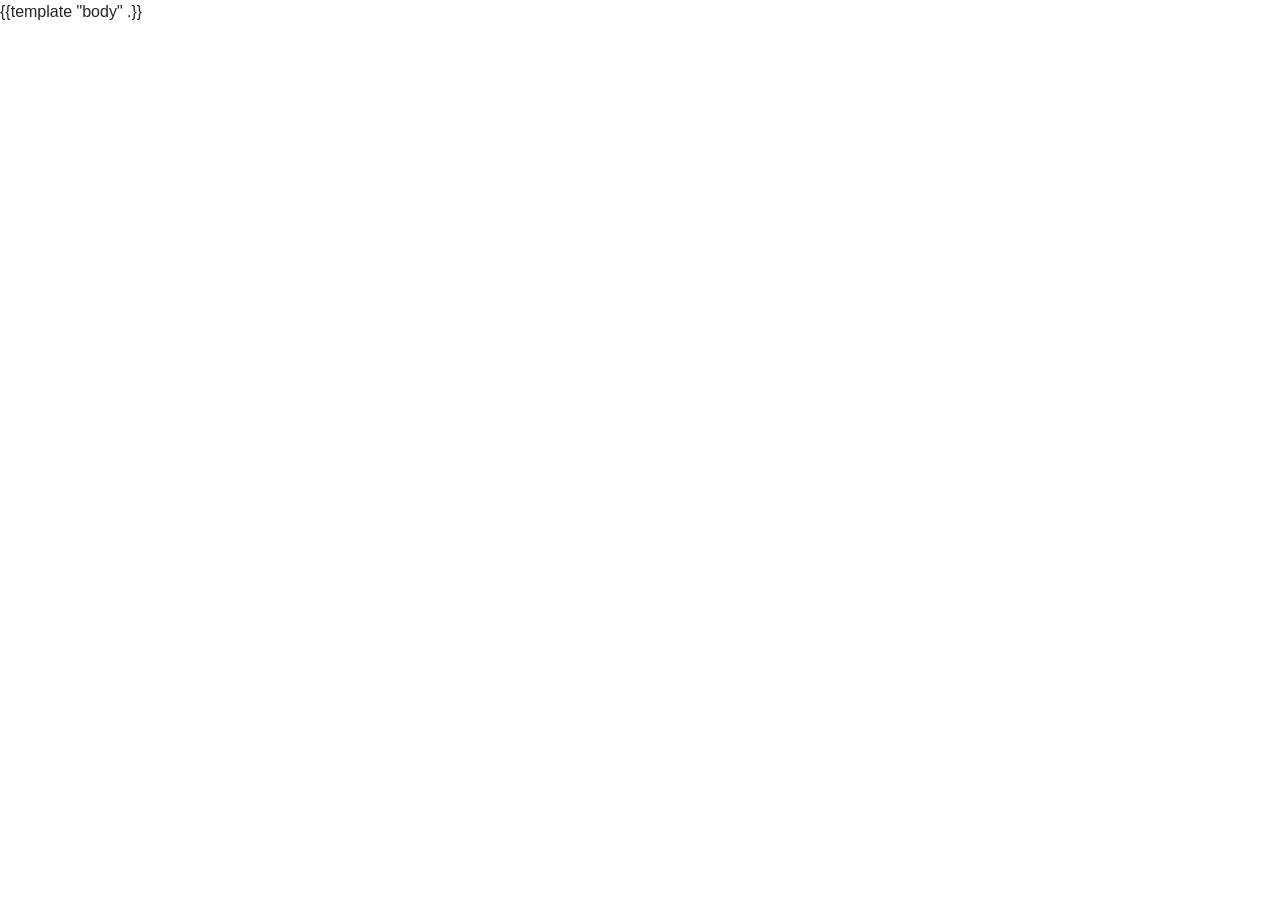
<file: go/views/layout.html>
<!DOCTYPE html>
<html lang="en">
<head>
    <meta charset="UTF-8">
    <meta name="viewport" content="width=device-width, initial-scale=1.0">
    <link rel="stylesheet" href="https://cdn.jsdelivr.net/npm/bootstrap@4.3.1/dist/css/bootstrap.min.css"
        integrity="sha384-ggOyR0iXCbMQv3Xipma34MD+dH/1fQ784/j6cY/iJTQUOhcWr7x9JvoRxT2MZw1T" crossorigin="anonymous">
    <title>Document</title>
</head>
<body>
    {{template "body" .}}

</body>
</html>
</file>
